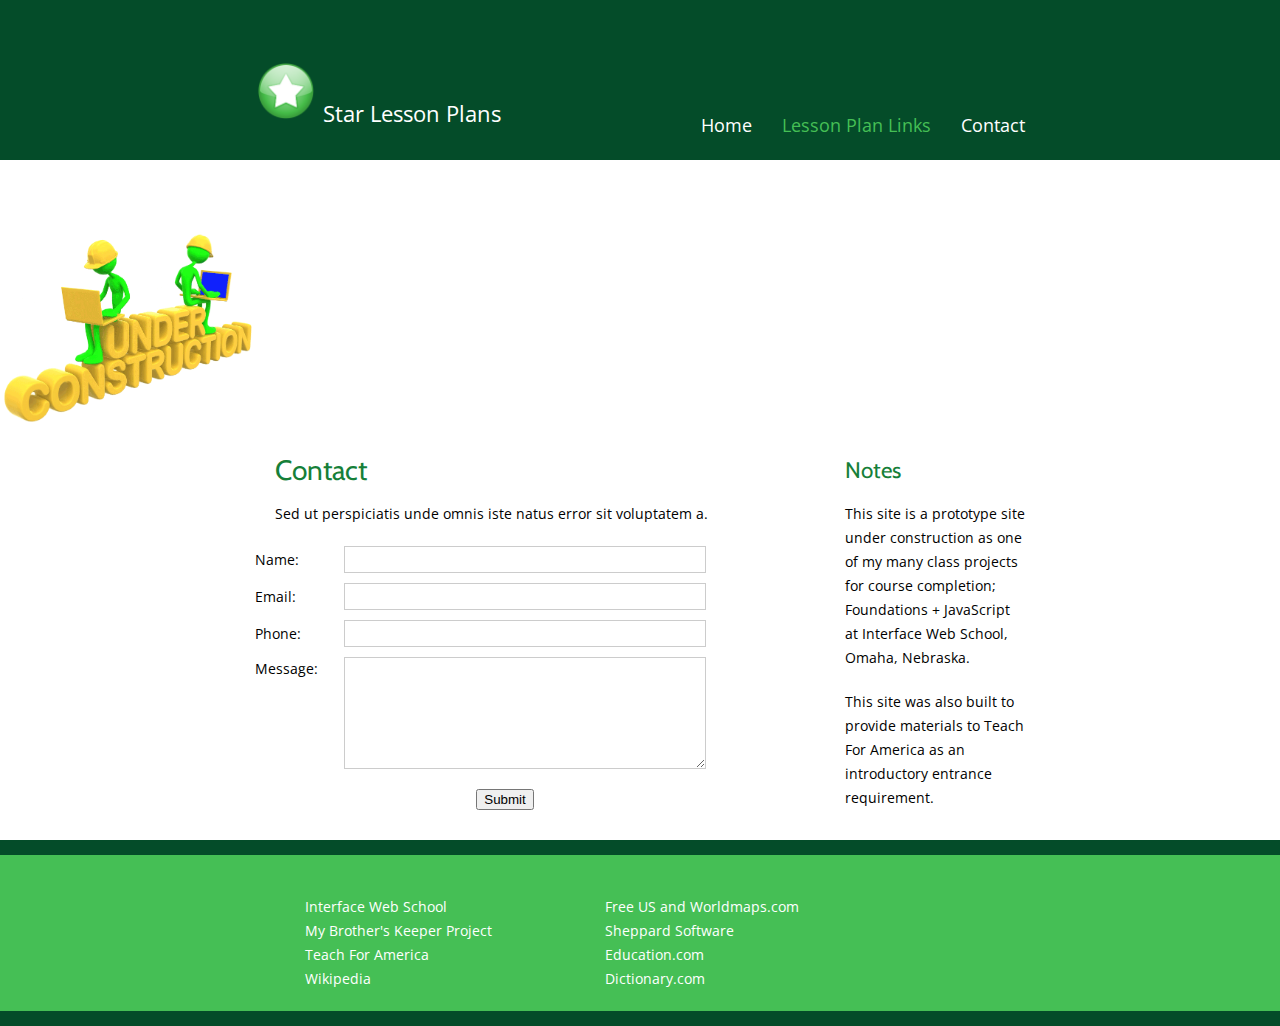
<file: contact.html>
<!DOCTYPE html>
<html>
<head>
    <meta http-equiv="Content-Type" content="text/html; charset=UTF-8" />
    <meta name="description" content="Project Description" />
    <meta name="keywords" content="Project Keywords" />
    <meta name="viewport" content="width=device-width, initial-scale=1, maximum-scale=1" />
    <title>Contact</title>
    <link href='http://fonts.googleapis.com/css?family=Cabin' rel='stylesheet' type='text/css'>
    <link href='http://fonts.googleapis.com/css?family=Open+Sans' rel='stylesheet' type='text/css'>
    <link rel="stylesheet" href="css/style.css" type="text/css" />
    <!--[if IE]><link rel="stylesheet" href="css/style-ie.css" type="text/css" /><![endif]-->
     <script type="text/javascript" src="js/jquery-1.7.1.min.js"></script>
    <script type="text/javascript" src="js/jquery.cycle.all.js"></script>
    <script type="text/javascript">
        $(document).ready(function(){
            $('#slider-images').cycle({ 
                fx:     'fade', 
                speed:   500, 
                timeout: 3000,
                pager: '#slider-nav'
            });               
        });
    </script>        
</head>

<body>

    <div id="top" class="clearfix">
        <div class="wrap clearfix">
            <div id="sitelogo" class="left">
                 <img src="images/star.ico">
                <a href="index.html">Star Lesson Plans
               </a>
                
            </div><!-- // end #sitelogo -->
            <div id="topnav" class="right">
                <ul>
                    <li class="active"><a href="index.html">Home</a></li>
                    <li><a href="#">Lesson Plan Links</a>
                        <ul>
                           <!-- <li><a href="page-one-column.html">Vision</a></li>-->
                            <li><a href="page-two-column.html">Lesson Plan Materials</a></li>
                        </ul>
                    </li>
                    <li class="active"><a href="contact.html">Contact</a></li>
                </ul>
            </div><!-- // end #topnav -->
        </div><!-- // end .wrap -->
    </div><!-- // end #top -->
    
    <div id="main">
       
            <img style="height: 15%; width: 20%; left-margin: 1000px" src="images/under-construction-green-yellow.gif"/>        
            
        <div class="content wrap clearfix">
            <div class="column-a left">
                <h1>Contact</h1>
                <p>Sed ut perspiciatis unde omnis iste natus error sit voluptatem a.</p>
                <div class="contact-form">
                    <form method="post" action="#">
                        <ul>
                            <li><label>Name:</label> <input type="text" class="textinput"/></li>
                            <li><label>Email:</label> <input type="text" class="textinput"/></li>
                            <li><label>Phone:</label> <input type="text" class="textinput"/></li>
                            <li><label>Message:</label> <textarea rows="5" cols="30"></textarea></li>
                        </ul>
                        <input type="submit" value="Submit" class="btn-submit"/>
                    </form>
                </div><!-- // end .contact-form -->
            </div><!-- // end .column-a -->
            
            <div class="column-b right">
               <h2>Notes</h2>
                <p>This site is a prototype site under construction as one of my many class projects for course completion; Foundations + JavaScript at Interface Web School, Omaha, Nebraska.  </p>
                <p>This site was also built to provide materials to Teach For America as an introductory entrance requirement.</p>
            </div><!-- // end .column-b -->                
        </div><!-- // end .wrap -->
    </div><!-- // end #main -->
           
          
     <div id="footer">
        <div class="wrap content clearfix">
            <div class="column-c left push-left">
                <div class="widget">
                    <h3></h3>
                   <ul style="left-margin: 30px;">
                        <li><a href="https://interfaceschool.com">Interface Web School</a></li>
                        
                        <li><a href="https://aprilgoettle.github.io/mbk/">My Brother's Keeper Project</a></li>
                        
                         <li><a href="https://www.teachforamerica.org/">Teach For America</a></li>
                        
                         <li><a href="https://www.wikipedia.org/">Wikipedia</a></li>
                   
                    </ul>
                </div><!-- // end .widget -->
            </div><!-- // end .column-c -->
            <div class="column-c left push-left">
                <div class="widget">
                    
                </div><!-- // end .widget -->
            </div><!-- // end .column-c -->
            <div class="column-c left push-left">
                <div class="widget">
                    <h3></h3>
                    <ul style="left-margin: 50px;">
                     
                       <li><a href="http://www.freeusandworldmaps.com/html/US_States/USTerritories.html">Free US and Worldmaps.com</a></li>
                        
                        <li><a href="http://www.sheppardsoftware.com/">Sheppard Software</a></li>
                        
                        <li><a href="http://www.education.com">Education.com</a></li>
                         
                        <li><a href="http://www.dictionary.com/">Dictionary.com</a></li>

                    </ul>
                </div><!-- // end .widget -->
            </div><!-- // end .column-c -->
                 
        </div><!-- // end .wrap -->
      <!--   <div id="copyright">
           <p class="text-center">Free Open Source HTML/CSS Template by <a href="http://www.myhedspace.com">Myhedspace</a> &amp; <a href="http://www.jelontok.com">Jose Erlino Lontok</a></p>
        </div>-->
    </div>

</body>
</html>
</file>
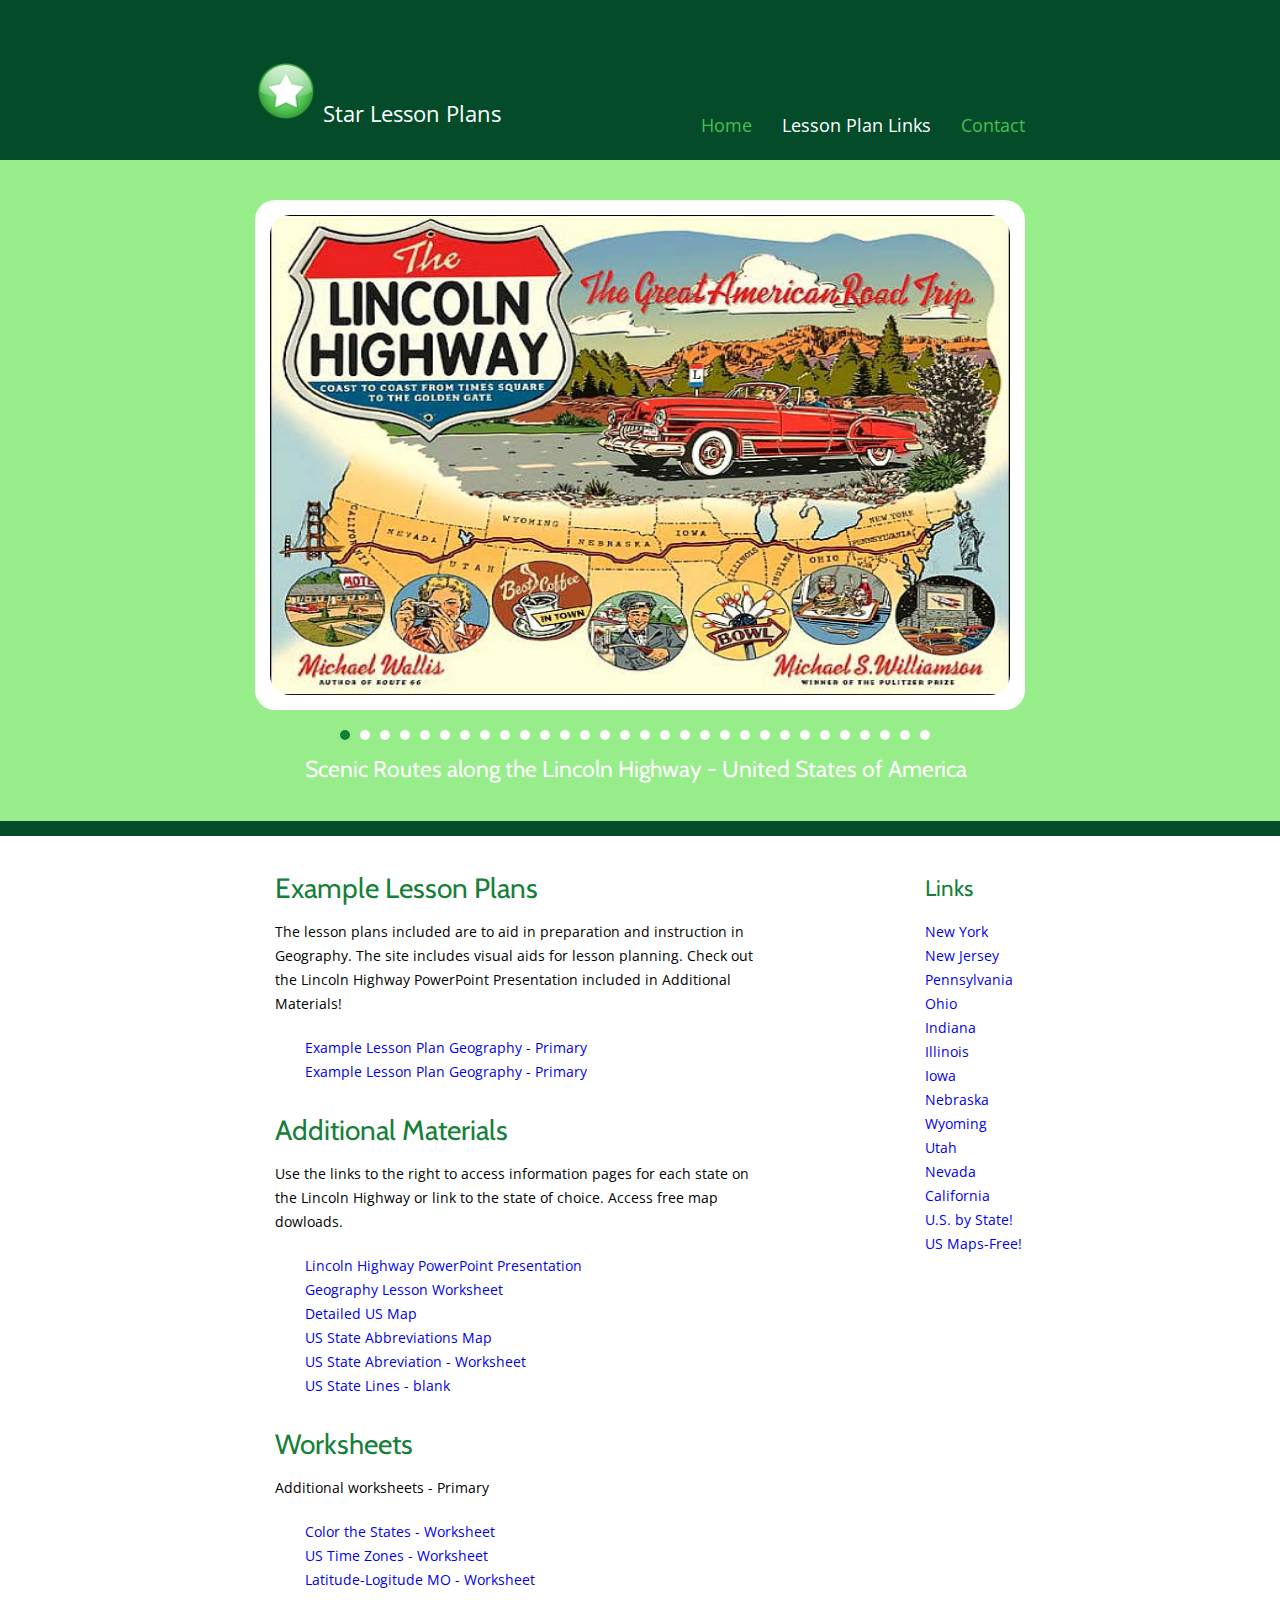
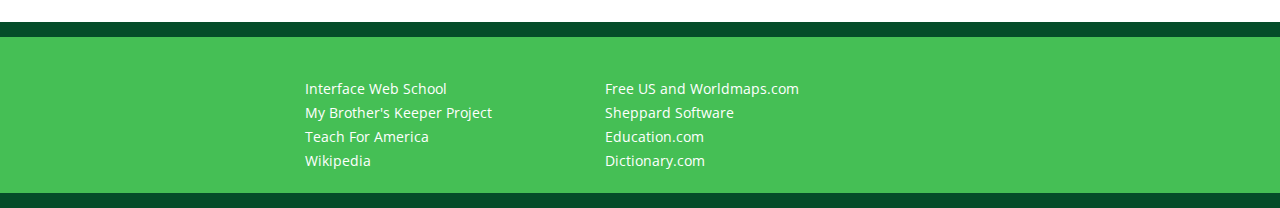
<file: page-two-column.html>
<!DOCTYPE html>
<html>
<head>
    <meta http-equiv="Content-Type" content="text/html; charset=UTF-8" />
    <meta name="description" content="Project Description" />
    <meta name="keywords" content="Project Keywords" />
    <meta name="viewport" content="width=device-width, initial-scale=1, maximum-scale=1" />
    <title>Star Lesson Plans</title>
    <link href='http://fonts.googleapis.com/css?family=Cabin' rel='stylesheet' type='text/css'>
    <link href='http://fonts.googleapis.com/css?family=Open+Sans' rel='stylesheet' type='text/css'>
    <link rel="stylesheet" href="css/style.css" type="text/css" />
    <!--[if IE]><link rel="stylesheet" href="css/style-ie.css" type="text/css" /><![endif]-->
     <link href='http://fonts.googleapis.com/css?family=Cabin' rel='stylesheet' type='text/css'>
    <link href='http://fonts.googleapis.com/css?family=Open+Sans' rel='stylesheet' type='text/css'>
    <link rel="stylesheet" href="css/style.css" type="text/css" />
    <!--[if IE]><link rel="stylesheet" href="css/style-ie.css" type="text/css" /><![endif]-->
    
     <script type="text/javascript" src="js/jquery-1.7.1.min.js"></script>
    <script type="text/javascript" src="js/jquery.cycle.all.js"></script>
    <script type="text/javascript">
        $(document).ready(function(){
            $('#slider-images').cycle({ 
                fx:     'fade', 
                speed:   500, 
                timeout: 3000,
                pager: '#slider-nav'
            });               
        });
    </script>        
</head>

<body>

    <div id="top" class="clearfix">
        <div class="wrap clearfix">
            <div id="sitelogo" class="left">
                 <img src="images/star.ico">
                <a href="index.html">Star Lesson Plans
               </a>
            </div><!-- // end #sitelogo -->
            <div id="topnav" class="right">
                <ul>
                    <li><a href="index.html">Home</a></li>
                    <li class="active"><a href="#">Lesson Plan Links</a>
                        <ul>
                         <!--   <li><a href="page-one-column.html">Vision</a></li>-->
                            <li><a href="page-two-column.html">Lesson Plan Materials</a></li>
                        </ul>
                    </li>
                    <li><a href="contact.html">Contact</a></li>
                </ul>
            </div><!-- // end #topnav -->
        </div><!-- // end .wrap -->
    </div><!-- // end #top -->
    
    
     <div id="splash">
        <div class="wrap">
            <div id="splash-slider" class="rounded">
                <div id="slider-images">
                    
                 <img src="images/lincoln-highway art map.jpg"  alt="slide"  class="rounded" height="480" width="740" />
                                    
                <img src="images/lincoln5.jpg"  alt="slide"  class="rounded"  height="480" width="740" />
                           
                <img src="images/lincoln_map.gif" alt="slide"  class="rounded" height="480" width="740" />
                    
                <img src="images/Carl_G_Fisher_1909.jpg" alt="slide"  class="rounded" height="480" width="740" />
                    
                <img src="images/times-square-2.jpg" alt="slide"  class="rounded" height="480" width="740" />
                    
                <img src="images/1280px-LincolnHighwayTerminus_01.jpg" alt="slide"  class="rounded" height="480" width="740" />
                    
                <img src="images/pershing_rd_NJ.jpg" alt="slide"  class="rounded" height="480" width="740" />
                    
                <img src="images/edison_mon_NJ-CP.jpg" alt="slide"  class="rounded" height="480" width="740" />
                    
                <img src="images/princeton_NJ-MD.jpg" alt="slide"  class="rounded" height="480" width="740" />
                    
                <img src="images/Cashtown Inn Gettysburg PA.jpg" alt="slide"  class="rounded" height="480" width="740" />
                    
                <img src="images/schellsburg PA.jpg" alt="slide"  class="rounded" height="480" width="740" />
                    
                 <img src="images/baywood_st canton OH.jpg" alt="slide"  class="rounded" height="480" width="740" />
                    
                <img src="images/mansfield OH.jpg" alt="slide"  class="rounded" height="480" width="740" />
                    
                <img src="images/log_cabin.jpg" alt="slide"  class="rounded" height="480" width="740" />
                    
                <img src="images/US_30_west_of_Fort_Wayne,_Indiana.jpg" alt="slide"  class="rounded" height="480" width="740" />
                    
                <img src="images/dixon_arch-LH. ILjpg.jpg" alt="slide"  class="rounded" height="480" width="740" />
                    
                <img src="images/mt_vernon IA.jpg" alt="slide"  class="rounded" height="480" width="740" />
                    
                <img src="images/thAIF2STXITama IA.jpg" alt="slide"  class="rounded" height="480" width="740" />
                    
                <img src="images/250px-Lincoln_Highway_-_Omaha_Near Elkhorn.jpg" class="rounded" height="480" width="740" />
                    
                <img src="images/grand_island_seedling_mile NE.jpg" alt="slide"  class="rounded" height="480" width="740" />
                    
                <img src="images/overton_bridge-BS NE.jpg" alt="slide"  class="rounded" height="480" width="740" />
                    
                <img src="images/800px-Lincoln_Highway_Monument.jpg" alt="slide"  class="rounded" height="480" width="740" />
                    
                <img src="images/green_river_rocks WY.jpg"  class="rounded" height="480" width="740" />
                    
                <img src="images/echo canyon ut.jpg" alt="slide"  class="rounded" height="480" width="740" />
                    
                <img src="images/lincoln hwy NV.jpg" alt="slide"  class="rounded" height="480" width="740" />
                    
                <img src="images/rainbow_bridge lincoln hwy donner pass .jpg" alt="slide"  class="rounded" height="480" width="740" />
                    
                <img src="images/Oakland Bridge.jpg" alt="slide"  class="rounded" height="480" width="740" />
                    
                <img src="images/800px-Lincoln_Highway_-_Western_Terminus.jpg" alt="slide"  class="rounded" height="480" width="740" />
                    
                <img src="images/33a92364a1da6e852d7f1c0791858368[1].jpg" alt="slide"  class="rounded" height="480" width="740" />
                    
                 <img src="images/generation man lincoln hwy.jpg" alt="slide"  class="rounded" height="480" width="740" />
                    
                
                    
                                            
                </div>
            </div><!-- // end #splash-slider -->
            <div id="slider-nav"></div>
            <br/>
            <h1 style="font-size:23px; color: white; margin-left: 50px">Scenic Routes along the Lincoln Highway - United States of America</h1>
        </div><!-- // end .wrap -->
    </div><!-- // end #splash -->
    
    
    <div id="main">
        <div class="content wrap clearfix">
            <div class="column-a left">
                
               
                <h1>Example Lesson Plans</h1>
            
                <p>The lesson plans included are to aid in preparation and instruction in Geography. The site includes visual aids for lesson planning. Check out the Lincoln Highway PowerPoint Presentation included in Additional Materials! </p>
                <ul>
                 <li><a href="documents/Example Lesson Plan (1).docx"/>Example Lesson Plan Geography - Primary</li>
                    <li><a href="documents/Example Lesson Plan (2).docx"/>Example Lesson Plan Geography - Primary</li>
                    </ul>
               
            <br/>
                <h1>Additional Materials</h1>
                
                <p>Use the links to the right to access information pages for each state on the Lincoln Highway or link to the state of choice. Access free map dowloads.</p>
            
                <ul>
                    <li><a href="documents/Lincoln Highway.pptx"/>Lincoln Highway PowerPoint Presentation</li>
                    <li><a href="documents/Geography Lesson Worksheet.docx"/>Geography Lesson Worksheet</li>
                    <li><a href="images/united_states_wall_2002_us.jpg"/>Detailed US Map</li>
                    <li><a href="images/US_state_abbrev_map.png"/>US State Abbreviations Map</li>
                    <li><a href="images/map-states-state-abbreviations.pdf"/>US State Abreviation - Worksheet</li>
                    <li><a href="documents/USA-state-lines.pdf"/>US State Lines - blank</li>
                </ul>
                   
                    <br/>
                
                    <h1>Worksheets</h1>
                    <p>Additional worksheets - Primary</p>
                    <ul>
                    <li><a href="documents/color-the-states-third.pdf"/>Color the States - Worksheet</li>
                    <li><a href="documents/usa-time-zones1.pdf"/>US Time Zones - Worksheet</li>
                    <li><a href="documents/latitude-longitude-missouri.pdf"/>Latitude-Logitude MO - Worksheet</li>
                    </ul>
                 
            </div><!-- // end .column-a -->
            
            
            <div class="column-b right">
                <h2 style="margin-left:100px;">Links</h2>
               
            <ul style="margin-left:100px;">
           
                <li><a href="http://www.sheppardsoftware.com/usaweb/snapshot/New_York.htm">New York</a></li> 
             <li><a href="http://www.sheppardsoftware.com/usaweb/snapshot/New_Jersey.htm">New Jersey</a></li> 
                <li><a href="http://www.sheppardsoftware.com/usaweb/snapshot/Pennsylvania.htm">Pennsylvania</a></li> 
                    <li><a href="http://www.sheppardsoftware.com/usaweb/snapshot/Ohio.htm">Ohio</a></li>
                        <li><a href="http://www.sheppardsoftware.com/usaweb/snapshot/Indiana.htm">Indiana</a></li>
                            <li><a href="http://www.sheppardsoftware.com/usaweb/snapshot/Illinois.htm">Illinois</a></li>
                                <li><a href="http://www.sheppardsoftware.com/usaweb/snapshot/Iowa.htm">Iowa</a></li>
                                    <li><a href="http://www.sheppardsoftware.com/usaweb/snapshot/Nebraska.htm">Nebraska</a></li>
                                        <li><a href="http://www.sheppardsoftware.com/usaweb/snapshot/Wyoming.htm">Wyoming</a></li>
                                            <li><a href="http://www.sheppardsoftware.com/usaweb/snapshot/Utah.htm">Utah</a></li>
                                                <li><a href="http://www.sheppardsoftware.com/usaweb/snapshot/Nevada.htm">Nevada</a></li>
                                                    <li><a href="http://www.sheppardsoftware.com/usaweb/snapshot/California.htm">California</a></li> 
                                                        <li><a href="http://www.sheppardsoftware.com/web_games.htm">U.S. by State!</a></li>
                                                            <li><a href="https://www.bing.com/images/search?q=free+downloadable+maps+us+states&id=F54DA09D78C73394416506F61EFF38BCFE99CAC5&FORM=IQFRBA">US Maps-Free!</a></li>
                
              
            </ul>                         
            </div><!-- // end .column-b -->
        </div><!-- // end .wrap -->
    </div><!-- // end #main -->
    
    <div id="footer">
        <div class="wrap content clearfix">
            <div class="column-c left push-left">
                <div class="widget">
                    <h3></h3>
                   <ul style="left-margin: 30px;">
                        <li><a href="https://interfaceschool.com">Interface Web School</a></li>
                        
                        <li><a href="https://aprilgoettle.github.io/mbk/">My Brother's Keeper Project</a></li>
                        
                         <li><a href="https://www.teachforamerica.org/">Teach For America</a></li>
                        
                         <li><a href="https://www.wikipedia.org/">Wikipedia</a></li>
                   
                    </ul>
                </div><!-- // end .widget -->
            </div><!-- // end .column-c -->
            <div class="column-c left push-left">
                <div class="widget">
                    
                </div><!-- // end .widget -->
            </div><!-- // end .column-c -->
            <div class="column-c left push-left">
                <div class="widget">
                    <h3></h3>
                    <ul style="left-margin: 50px;">
                     
                       <li><a href="http://www.freeusandworldmaps.com/html/US_States/USTerritories.html">Free US and Worldmaps.com</a></li>
                        
                        <li><a href="http://www.sheppardsoftware.com/">Sheppard Software</a></li>
                        
                        <li><a href="http://www.education.com">Education.com</a></li>
                         
                        <li><a href="http://www.dictionary.com/">Dictionary.com</a></li>

                    </ul>
                </div><!-- // end .widget -->
            </div><!-- // end .column-c -->
                 
        </div><!-- // end .wrap -->
      <!--   <div id="copyright">
           <p class="text-center">Free Open Source HTML/CSS Template by <a href="http://www.myhedspace.com">Myhedspace</a> &amp; <a href="http://www.jelontok.com">Jose Erlino Lontok</a></p>
        </div>-->
    </div>

</body>
</html>
</file>
<file: css/style-ie.css>
/*** Clearfix for IE ***/
* html .clearfix { zoom: 1; } /* IE6 */
*:first-child+html .clearfix { zoom: 1; } /* IE7 */
</file>
<file: css/style.css>
/*
Theme Name: DZDivs
Description: A free open source web design template
Version: 1
Author: Jose Erlino Lontok
Author URI: http://wwww.jelontok.com
*/

/* http://meyerweb.com/eric/tools/css/reset/ 
   v2.0 | 20110126
   License: none (public domain)
*/

html, body, div, span, applet, object, iframe,
h1, h2, h3, h4, h5, h6, p, blockquote, pre,
a, abbr, acronym, address, big, cite, code,
del, dfn, em, img, ins, kbd, q, s, samp,
small, strike, strong, sub, sup, tt, var,
b, u, i, center,
dl, dt, dd, ol, ul, li,
fieldset, form, label, legend,
table, caption, tbody, tfoot, thead, tr, th, td,
article, aside, canvas, details, embed, 
figure, figcaption, footer, header, hgroup, 
menu, nav, output, ruby, section, summary,
time, mark, audio, video {
	margin: 0;
	padding: 0;
	border: 0;
	font-size: 100%;
	font: inherit;
	vertical-align: baseline;
    text-decoration: none;
}
/* HTML5 display-role reset for older browsers */
article, aside, details, figcaption, figure, 
footer, header, hgroup, menu, nav, section {
	display: block;
}
body {
	line-height: 1;
}
ol, ul {
	list-style: none;
   text-decoration: none;     ;
}
blockquote, q {
	quotes: none;
}
blockquote:before, blockquote:after,
q:before, q:after {
	content: '';
	content: none;
}
table {
	border-collapse: collapse;
	border-spacing: 0;
}


/* global */
body {
    font-family: 'Open Sans', sans-serif;
    font-size: 14px;
    min-width: 1024px;
}

h1,h2,h3,h4,h5,h6 {
    font-family: 'Cabin', sans-serif;    
}

/* global - layout */
.clearfix:after { visibility: hidden; display: block; font-size: 0; content: "."; clear: both; height: 0; }
.clear { clear: both; }
.left { float: left; }
.right { float: right; }
.text-center { text-align: center; }
.wrap { width: 770px; margin: auto; }
.pull-top { margin-top: -20px; }
.push-left { margin-left: 50px }
.column-a { width: 500px; }
.column-b { width: 200px; }
.column-c { width: 250px; }
.rounded { -webkit-border-radius: 20px; -moz-border-radius: 20px; border-radius: 20px; }

/* global - content styles */
.content h1, .content h2, .content h3, .content h4,  .content h5, .content h6,
.content p, .content ul, .content ol, .content table {
    margin-bottom: 20px;
    line-height: 24px;
    margin-left: 20px;
    color: black;
}

.content ul, .content ol {
    margin-left: 50px;
}

.content ul {
    list-style: none;
    margin-left: 50px;
}

.content ol {
    list-style: decimal;
}

.content h1 { font-size: 2em; color: #167f39; }
.content h2 { font-size: 1.6em; color: #167f39; }
.content h3 { font-size: 1.4em; color: #167f39; }
.content h4 { font-size: 1.2em; }
.content h5 { font-size: 1.1em; }
.content h6 { font-size: 1em; }


/* section - top */
#top {
    background-color: #044c29;
}

#sitelogo {
    line-height: 60px;
    color: #fff;
    font-size: 22px;
}

#sitelogo img{
    margin-top: 60px;
    height: 20%;
    width: 20%;
}

#sitelogo a {
    color: #fff;
    text-decoration: none;
}

#topnav > ul > li {
    float: left;
    display: inline;
    margin-top: 90px;
    line-height: 70px;
    margin-left: 30px;    
    position: relative;
    font-size: 18px;
}

#topnav > ul > li > a {
    color: #45bf55;
    text-decoration: none;
}

#topnav > ul > li:hover > a, #topnav > ul > li.active a {
    color: #fff;
}

#topnav > ul > li > ul {
    position: absolute;
    display: none;
    background-color: #044c29;
    padding: 5px 20px;
    width: 200px;
    left: -20px;
    z-index: 9999;
}

#topnav > ul > li > ul > li {
    line-height: 35px;
    border-bottom: 1px #ccc solid;
}

#topnav > ul > li > ul > li:last-child {
    border-bottom: none;
}

#topnav > ul > li > ul > li > a {
    color: #fff;
    text-decoration: none;
}

#topnav > ul > li > ul > li > a:hover {
    color: #96ed89;
}

#topnav > ul > li:hover ul {
    display: block;
}

/* section - splash */
#splash {
    background-color: #96ed89;
    padding: 40px 0;
     border-bottom: 15px solid #044c29;
}

#splash-slider {
    background-color: #fff;
    height: 480px;
    overflow: hidden;
    padding: 15px;
    margin-bottom: 20px;
}

#slider-nav {
    text-align: center;
}

#slider-nav > a {
    text-decoration: none;
    background-color: #fff;
    display: inline-block;
    text-indent: -9999px;
    width: 10px;
    height: 10px;
    margin-right: 10px;
    border-radius: 5px;
}

#slider-nav a.activeSlide{background-color: #167f39;}

/* section - main */
#main {
    padding: 40px 0 10px 0px;
}

/* section - footer */
#footer {
    
    border-top: 15px solid #044c29;
    border-bottom: 15px solid #044c29;
    background-color: #45bf55;
    color: #fff;
    padding: 20px 0 0 0;
}

#footer a {
    color: #fff;
    text-decoration: none;
}

#footer a:hover {
    color: #fff;
    text-decoration: underline;
    color: #167f39;    
}

#footer #copyright {
    background-color: #044c29;
    padding: 20px 0;
    font-size: 11px;
}

#footer #copyright a {
    color: #fff;
}

.widget ul {
    margin-left: 0;
    list-style: none;
}

/* contact form */
.contact-form {
    padding-bottom: 20px;
}

.contact-form ul {
    margin-left: 0;
    list-style: none;
    line-height: normal;
}

.contact-form ul li {
    margin-bottom: 10px;
}

.contact-form label {
    display: inline-block;
    width: 80px;
    margin-right: 5px;
    vertical-align:middle;
}

.contact-form .textinput {
    width: 350px;
    padding: 5px;
    border: 1px #ccc solid;
    vertical-align:middle;
    outline: none;
}


.contact-form textarea {
    width: 350px;
    height: 100px;
    padding: 5px;
    border: 1px #ccc solid;
    vertical-align:top;
    outline: none;
}

.contact-form .textinput:focus, .contact-form textarea:focus {
    border-color: green;
}

.contact-form .btn-submit {
    display: block;
    margin: auto;
}

/* */
@media (max-width: 780px) {
    body {min-width: 100%;}
}

@media (max-width: 750px) {
    body {min-width: 100%;}
    #topnav > ul > li {display: inline; margin-left: 0; margin-right: 10px; float: none; line-height: 40px;}
    #topnav > ul > li > ul {font-size: 11px}
    .wrap {width: 90%;}
    #splash-slider {height: auto !important; height: 200px !important}
    #splash-slider img {width: 100% !important; height: 200px !important}
    .left, .right {float: none;}
    .column-a, .column-b, .column-c {width: 100%;}
    .push-left {margin-left: 0;}
    #footer #copyright {font-size: 8px;}
    .contact-form .textinput, .contact-form textarea {width: 100%;}
}
</file>
